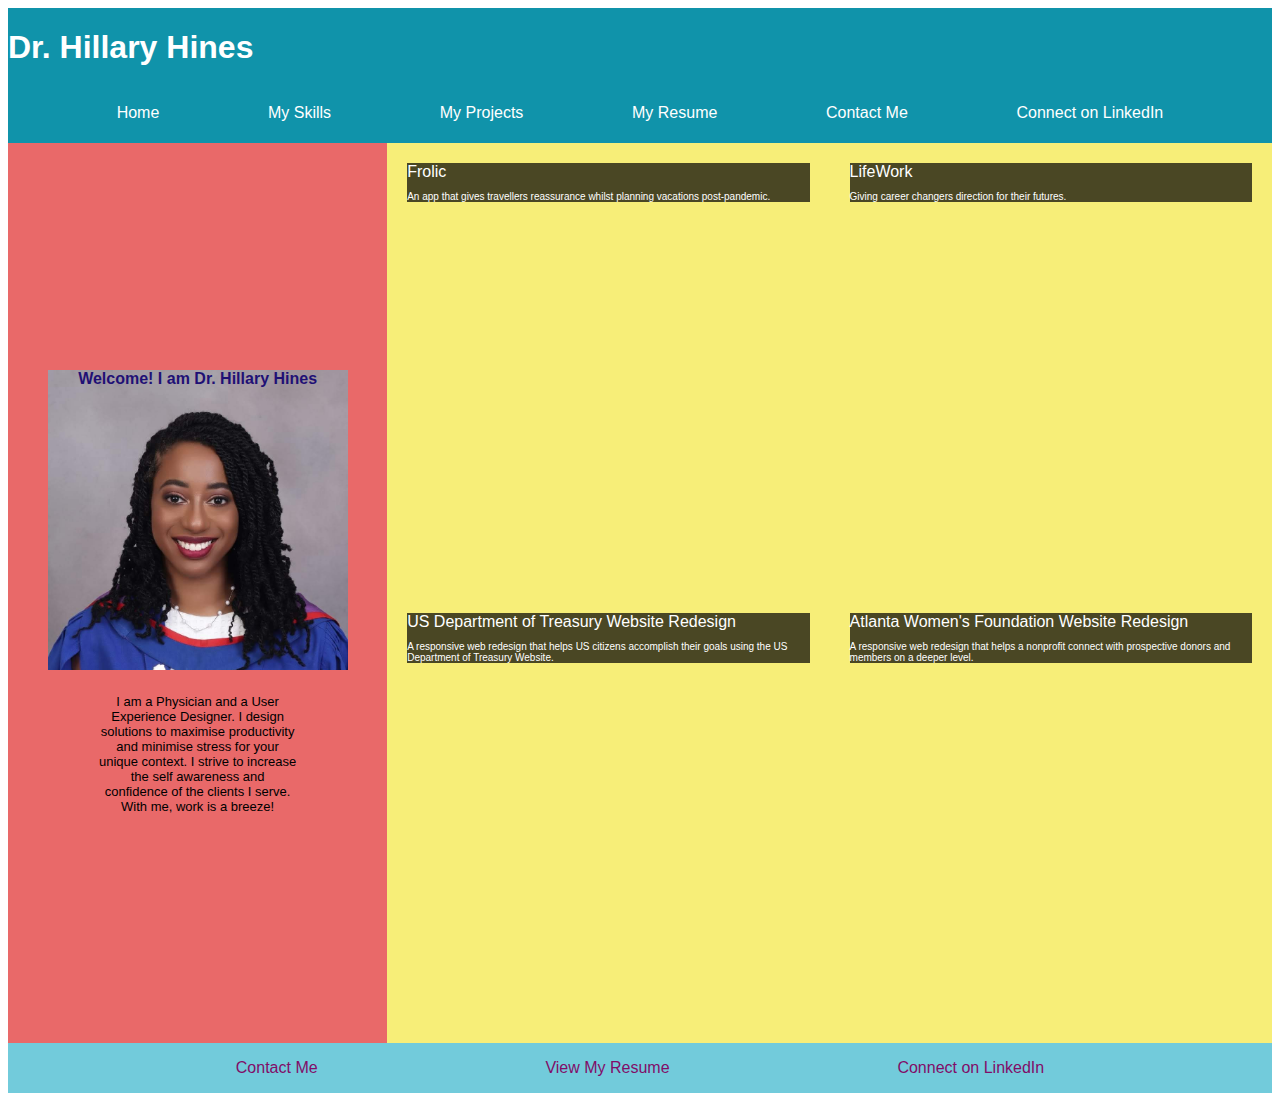
<file: index.html>
<!DOCTYPE html>
<html>
  <head>
    <link href="portfolio.css" rel="stylesheet" type="text/css"/>
    <title>Hillary's Portfolio Website</title>
    <!-- Hotjar Tracking Code for https://hillaryhines.github.io/My-Portfolio/ -->
<script>
    (function(h,o,t,j,a,r){
        h.hj=h.hj||function(){(h.hj.q=h.hj.q||[]).push(arguments)};
        h._hjSettings={hjid:2551852,hjsv:6};
        a=o.getElementsByTagName('head')[0];
        r=o.createElement('script');r.async=1;
        r.src=t+h._hjSettings.hjid+j+h._hjSettings.hjsv;
        a.appendChild(r);
    })(window,document,'https://static.hotjar.com/c/hotjar-','.js?sv=');
</script>
  </head>
  <body>
    <nav id="navBar">
        <h1>Dr. Hillary Hines</h1>
        <div id="navigation">
            <p class="highlight">Home</p>
            <p>My Skills</p>
            <p>My Projects</p>
            <p>My Resume</p>
            <p>Contact Me</p>
            <p>Connect on LinkedIn</p>
        </div>
    </nav>
    <section id="underNavArea">
        <section id="aboutMe">
            <h1>Welcome! I am Dr. Hillary Hines</h1>
             <div id="aboutMeDetails">
             <p>I am a Physician and a 
                User Experience Designer.  
                I design solutions to maximise productivity and minimise stress for your unique context. I strive to increase the self awareness and confidence of the clients I serve.
                With me, work is a breeze!
                </p>
            </div>
        </section>
         <section id="myProjects">
            <div id="frolic" class="projectCard">
                <div class="heading">Frolic
                     <div class="projectBlurb">
                       <p>An app that gives travellers reassurance whilst planning vacations post-pandemic.</p>
                     </div>
                </div>
            </div>
            <div id="lifeWork" class="projectCard">
                <div class="heading">LifeWork
                     <div class="projectBlurb">
                    <p>Giving career changers direction for their futures.</p>
                    </div>
                </div>
            </div>
            <div id="USDEPT" class="projectCard">
                <div class="heading">US Department of Treasury Website Redesign
                    <div class="projectBlurb">
                        <p>A responsive web redesign that helps US citizens accomplish their goals using the US Department of Treasury Website.</p>
                    </div>
                 </div>
            </div>
            <div id="awf" class="projectCard">
                <div class="heading">Atlanta Women's Foundation Website Redesign
                    <div class="projectBlurb">
                    <p>A responsive web redesign that helps a nonprofit connect with prospective donors and members on a deeper level.</p>
                    </div>
                </div>
            </div>
        </section>
    </section>

    <footer>
        <div id="footerText">
            <p>Contact Me</p>
            <p>View My Resume</p>
            <p>Connect on LinkedIn</p>
        </div>   
    </footer>
  </body>
</html>
</file>
<file: portfolio.css>
body {
    font-family: 'Lucida Sans', 'Lucida Sans Regular', 'Lucida Grande', 'Lucida Sans Unicode', Geneva, Verdana, sans-serif;
    
    
}

footer {
    color: #810d68;
    background-color:#72cbdb;
    length: 30vh;
   
}
#footerText {
    display: flex;
    justify-content: space-evenly;
}


#aboutMe {
    background-color: #e96969;
    display: flex;
    flex-direction: column;
    justify-content: center;
    align-items: center;
}

#aboutMe h1 {
    width: 300px;
    height: 300px;
    text-align: center;
    font-size:medium ;
    background-color: rgba(0,0,0,0.7);
    color: #1f1075;
    background-image: url("Portfolio Website/Images/Hillary.jpeg");
    background-size: cover;

}


#aboutMeDetails p {
    font-weight: 30px;
    width: 200px;
    text-align: center;
    font-size: small;
 
}


#navBar {
    background-color: #1093aa;
    height: 15vh;
    align-content: flex-start;
    
}

#navigation {
  display: flex;
    color: #ffff;
    justify-content: space-evenly;
}

  

#navBar h1 {
    color: white;
}
#myProjects {
    background-color: #f7ee78;
    display: grid;
    grid-template-rows: 50% 50%;
    grid-template-columns: 50% 50%;
    grid-template-areas: 
    "Frolic LifeWork"
    "USDept awf";
   }

#underNavArea {
    display:grid;
    grid-template-columns: 30% 70%;
    height: 100vh;
}

.projectCard {
    margin: 20px;
    background-size: cover;

   
}

.heading {
    background-color: rgba(0,0,0,0.7);
    color: white;
    font-size: medium;
}

.projectBlurb {
    font-size: 10px;
font-style: normal;}
#frolic {
    background-image: url("https://images.unsplash.com/photo-1611153662496-c232240334a0?ixid=MnwxMjA3fDB8MHxzZWFyY2h8MzB8fGZ1bnxlbnwwfHwwfHw%3D&ixlib=rb-1.2.1&auto=format&fit=crop&w=700&q=60");
    grid-area: Frolic;
}

#lifeWork {
    background-image: url("https://images.unsplash.com/photo-1619468129361-605ebea04b44?ixid=MnwxMjA3fDB8MHxzZWFyY2h8Mjd8fG1hcHxlbnwwfHwwfHw%3D&ixlib=rb-1.2.1&auto=format&fit=crop&w=700&q=60");
    grid-area: LifeWork;
}


#USDEPT {
    background-image: url("https://images.unsplash.com/photo-1464462605615-4ff728ecc301?ixid=MnwxMjA3fDB8MHxzZWFyY2h8OXx8dHJlYXN1cnklMjB1c2F8ZW58MHx8MHx8&ixlib=rb-1.2.1&auto=format&fit=crop&w=700&q=60");
    grid-area: USDept;
}

#awf {
    background-image: url("https://images.unsplash.com/photo-1607748862156-7c548e7e98f4?ixid=MnwxMjA3fDB8MHxzZWFyY2h8Mnx8d29tZW58ZW58MHx8MHx8&ixlib=rb-1.2.1&auto=format&fit=crop&w=700&q=60");
    grid-area: awf;
}
</file>
